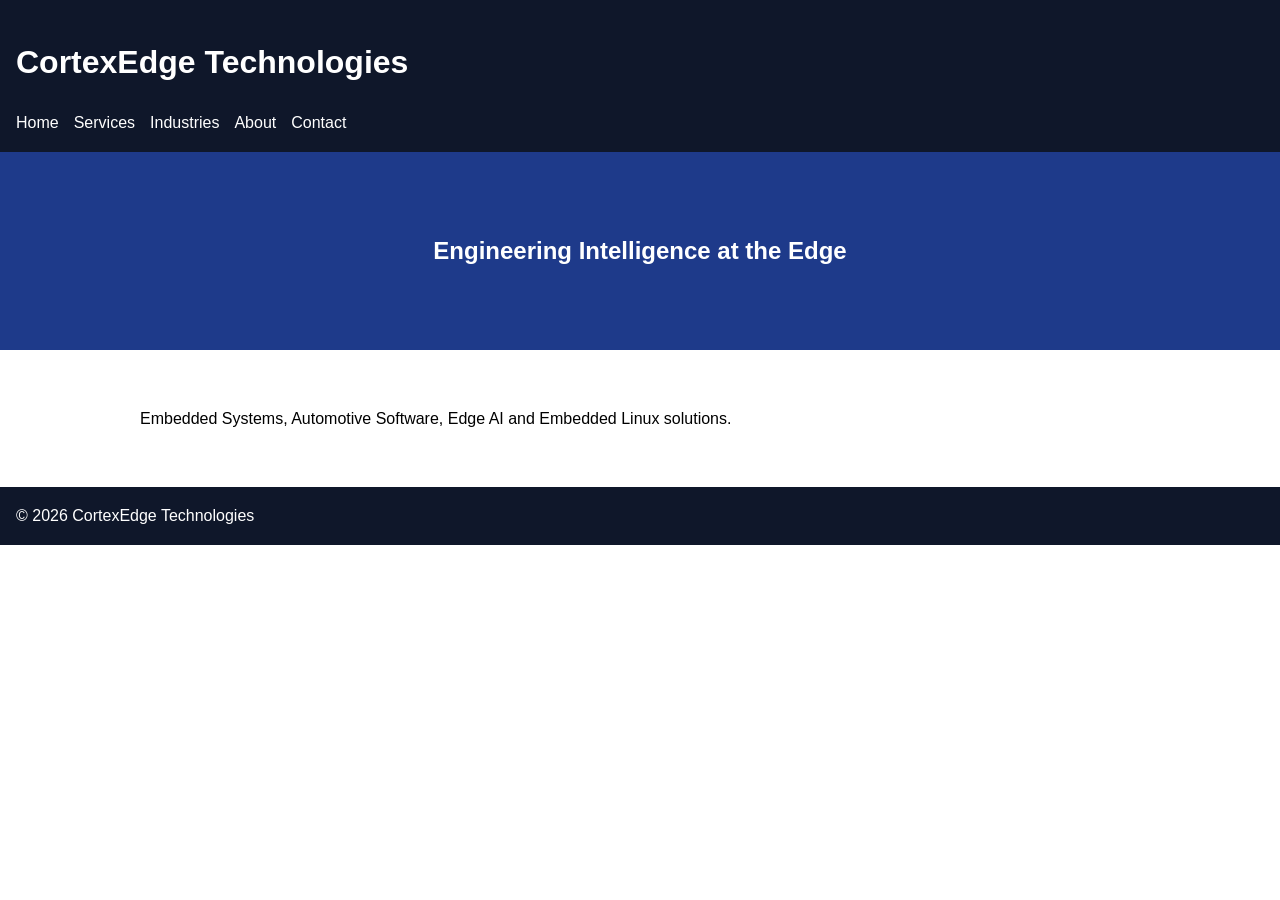
<file: index.html>
<html><head><title>CortexEdge Technologies</title><link rel='stylesheet' href='css/style.css'></head><body><header><h1>CortexEdge Technologies</h1><nav><a href='index.html'>Home</a><a href='services.html'>Services</a><a href='industries.html'>Industries</a><a href='about.html'>About</a><a href='contact.html'>Contact</a></nav></header><div class='hero'><h2>Engineering Intelligence at the Edge</h2></div><div class='container'><p>Embedded Systems, Automotive Software, Edge AI and Embedded Linux solutions.</p></div><footer>© 2026 CortexEdge Technologies</footer></body></html>
</file>
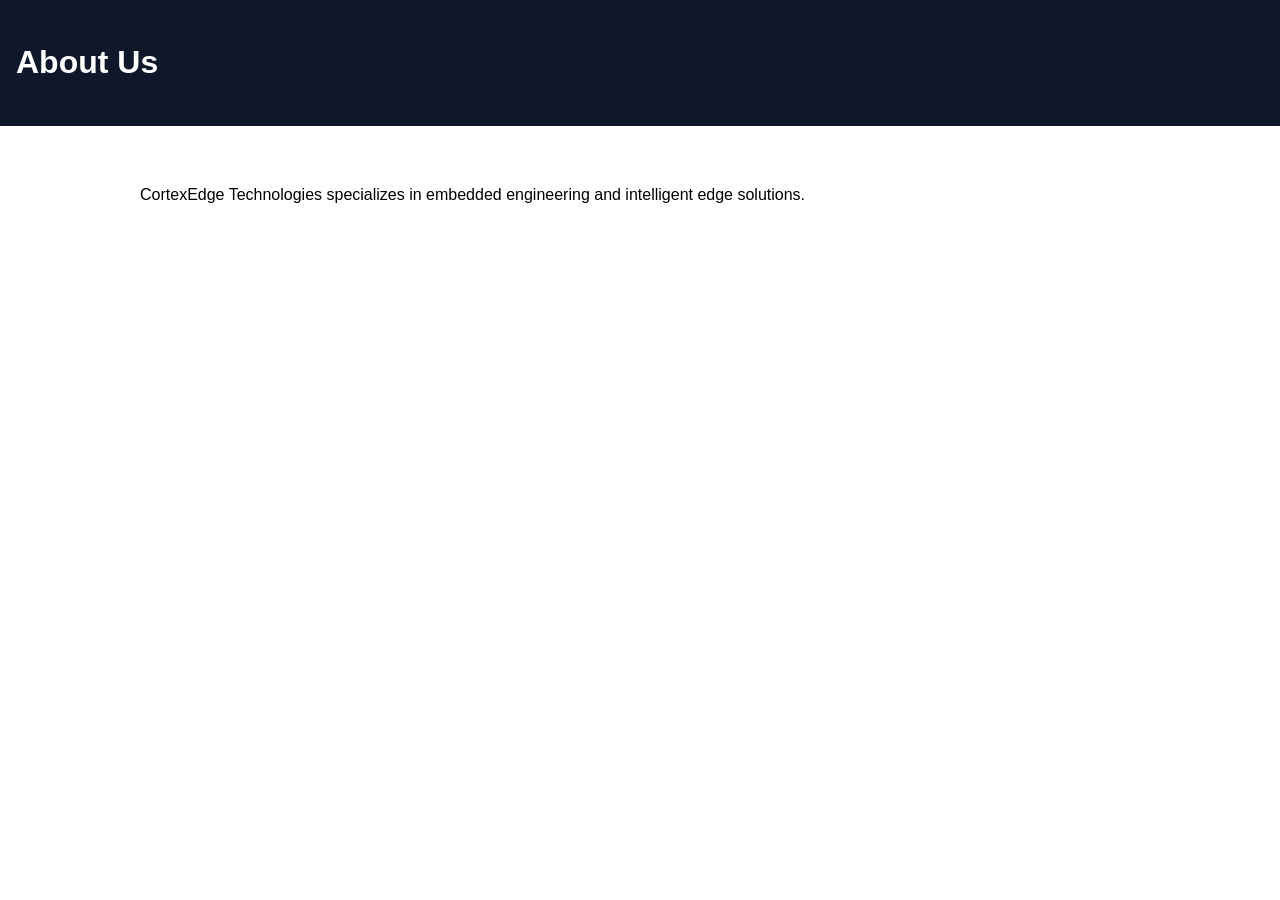
<file: about.html>
<html><head><link rel='stylesheet' href='css/style.css'></head><body><header><h1>About Us</h1></header><div class='container'><p>CortexEdge Technologies specializes in embedded engineering and intelligent edge solutions.</p></div></body></html>
</file>
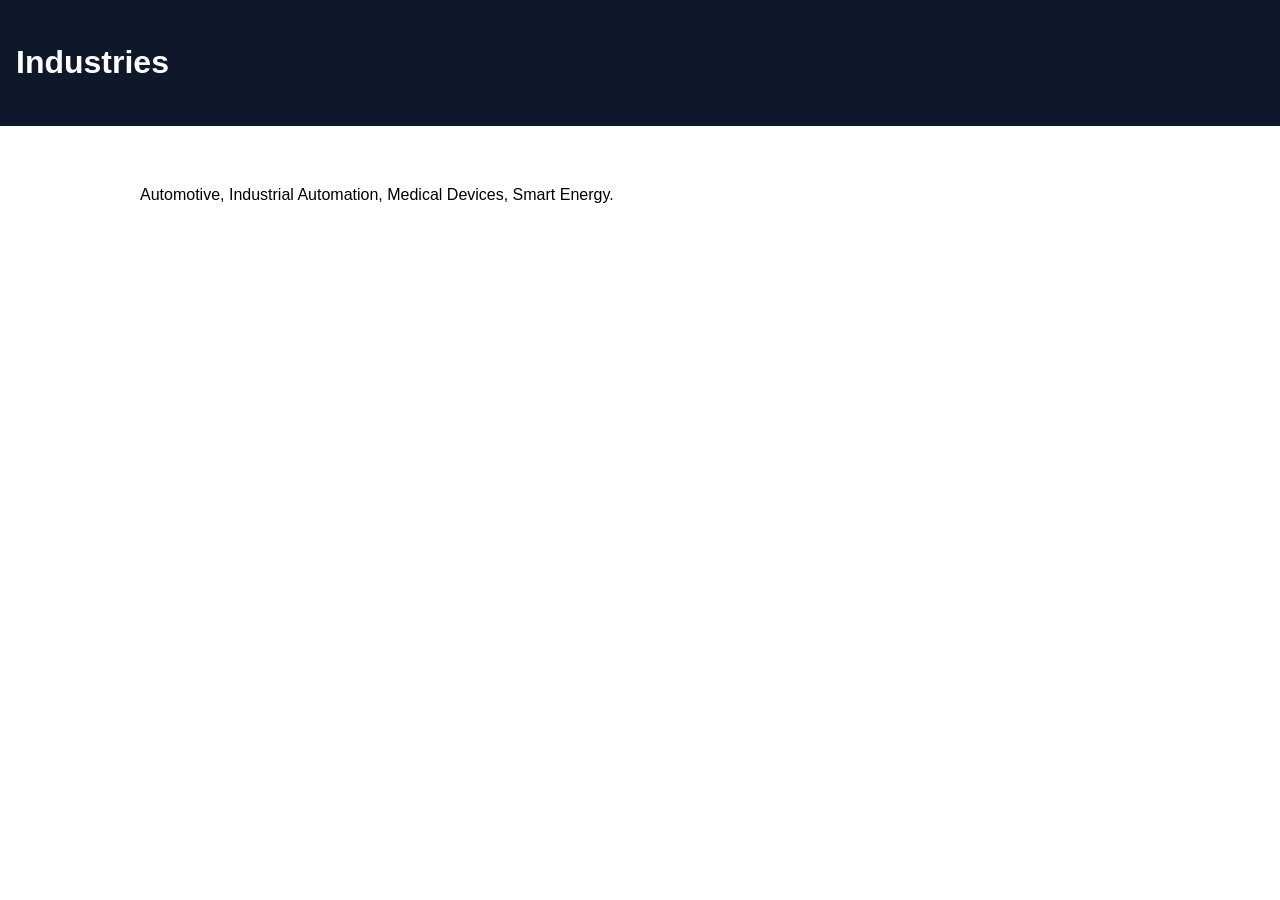
<file: industries.html>
<html><head><link rel='stylesheet' href='css/style.css'></head><body><header><h1>Industries</h1></header><div class='container'><p>Automotive, Industrial Automation, Medical Devices, Smart Energy.</p></div></body></html>
</file>
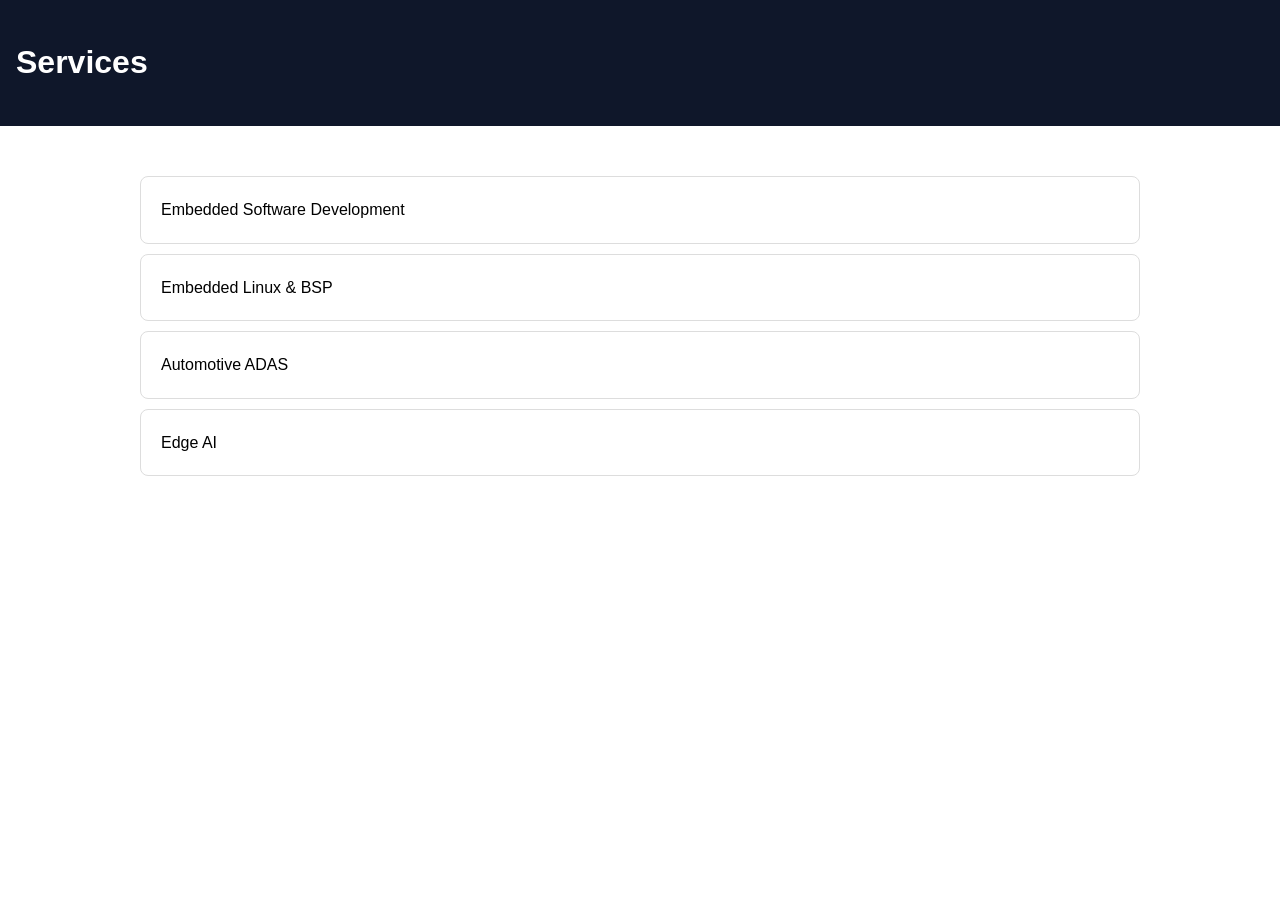
<file: services.html>
<html><head><link rel='stylesheet' href='css/style.css'></head><body><header><h1>Services</h1></header><div class='container'><div class='card'>Embedded Software Development</div><div class='card'>Embedded Linux & BSP</div><div class='card'>Automotive ADAS</div><div class='card'>Edge AI</div></div></body></html>
</file>
<file: css/style.css>
body{font-family:Segoe UI,sans-serif;margin:0;line-height:1.6}
header,footer{background:#0f172a;color:#fff;padding:16px}
nav a{color:#fff;margin-right:15px;text-decoration:none}
.hero{padding:60px;background:#1e3a8a;color:#fff;text-align:center}
.container{padding:40px;max-width:1000px;margin:auto}
.card{border:1px solid #ddd;padding:20px;margin:10px 0;border-radius:8px}
</file>
